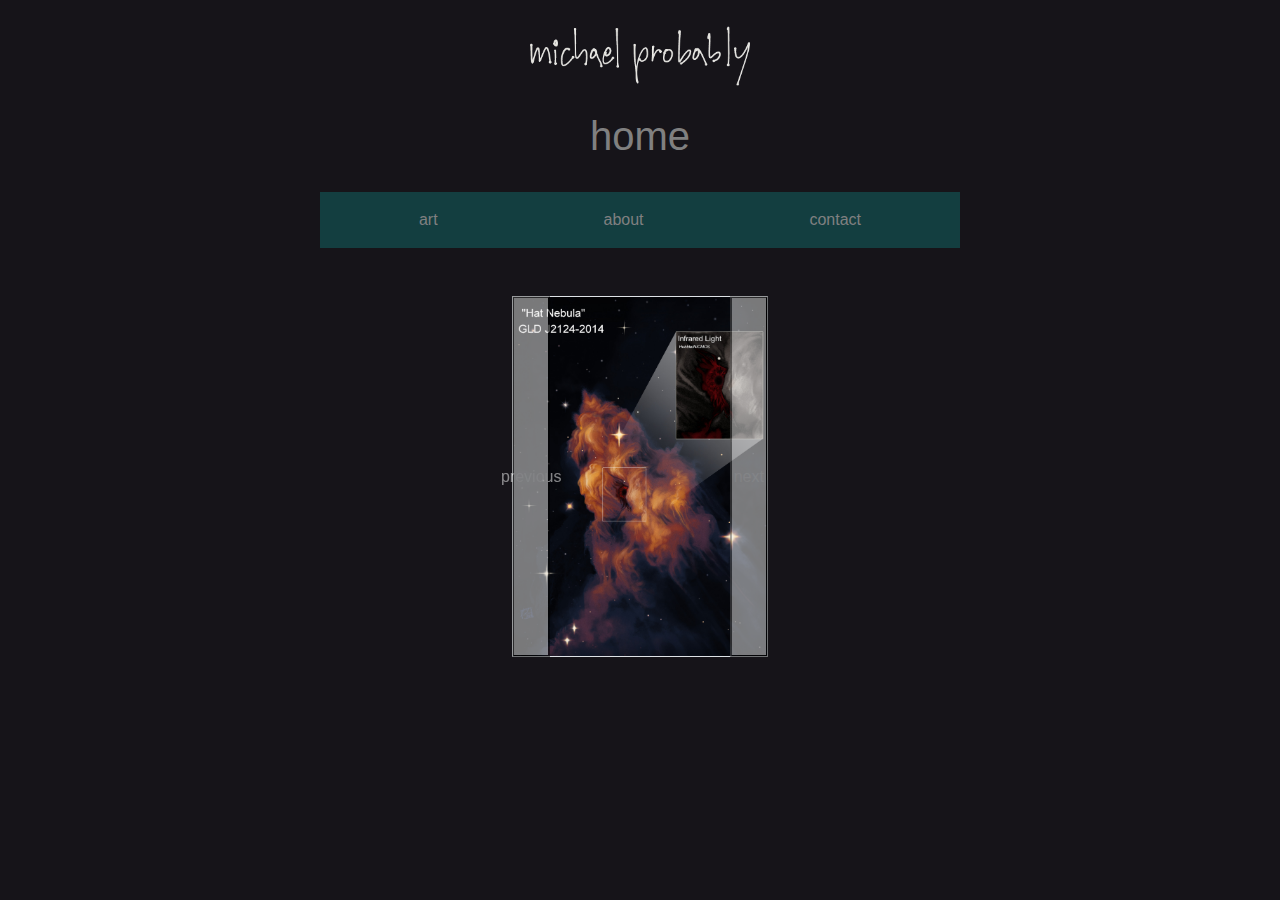
<file: index.html>
<!DOCTYPE html>
<html lang="en">

<head>
  <meta charset="UTF-8">
  <meta http-equiv="X-UA-Compatible" content="IE=edge">
  <meta name="viewport" content="width=device-width, initial-scale=1.0">
  <title>michaelprobably's art portfolio</title>
  <link href="https://cdn.jsdelivr.net/npm/bootstrap@5.3.0-alpha1/dist/css/bootstrap.min.css" rel="stylesheet"
    integrity="sha384-GLhlTQ8iRABdZLl6O3oVMWSktQOp6b7In1Zl3/Jr59b6EGGoI1aFkw7cmDA6j6gD" crossorigin="anonymous">
  <script src="https://cdn.jsdelivr.net/npm/bootstrap@5.3.0-alpha1/dist/js/bootstrap.bundle.min.js"
    integrity="sha384-w76AqPfDkMBDXo30jS1Sgez6pr3x5MlQ1ZAGC+nuZB+EYdgRZgiwxhTBTkF7CXvN"
    crossorigin="anonymous"></script>
  
  <link rel="stylesheet" href="https://maxcdn.bootstrapcdn.com/bootstrap/4.0.0/css/bootstrap.min.css"
   
  integrity="sha384-Gn5384xqQ1aoWXA+058RXPxPg6fy4IWvTNh0E263XmFcJlSAwiGgFAW/dAiS6JXm" crossorigin="anonymous">
  <script src="js/index.js"></script>
  <link rel="stylesheet" href="css/index.css">

  <style>
    body {
      animation: fadeInAnimation ease 200ms;
      animation-iteration-count: 1;
      animation-fill-mode: forwards;
    }

    @keyframes fadeInAnimation {
      0% {
        opacity: 0;
      }

      100% {
        opacity: 1;
      }
    }
  </style>
  <link rel="icon" href="logo/favicon.png">
</head>
<div>

  <body class="body">

    <br>
    <div class="d-flex justify-content-around" >
      <img src="logo/logo.png" style="height: 30%;width: 30%;" href="index.html">
    </div>
    <br>
    <h1 align="center" style="color: rgb(128, 128, 128);">home</h1>
    <br>

    <div align="center">
      <ul class="navbar navbar-dark navbar-custom d-flex justify-content-around">
        <li class="nav-item">
          <a class="nav-link" href="art.html">art</a>
        </li>
        <li class="nav-item">
          <a class="nav-link" href="about.html">about</a>
        </li>
        <li class="nav-item">
          <a class="nav-link" href="contact.html">contact</a>
        </li>
      </ul>
    </div>
    <br>

</div>

<div>
<div style="width: 20%;margin:auto;" >
  <br>

  <div id="carouselExampleControls" class="carousel slide pointer-event" data-bs-ride="carousel" style="width: fr;height: fr;">
    <div class="carousel-inner">
      <div class="carousel-item active">
        <img src="fastimg/cosmic.jpg" class="d-block w-100 border border-3" alt="..." align="center">
      </div>
      <div class="carousel-item">
        <img src="fastimg/kobra!!!.jpg" class="d-block w-100 border border-3" alt="..." align="center">
      </div>
      <div class="carousel-item">
        <img src="fastimg/dead but dreaming.jpg" class="d-block w-100 border border-3" alt="..." align="center">
      </div>
      <div class="carousel-item">
        <img src="fastimg/severed fairy.jpg" class="d-block w-100 border border-3" alt="..." align="center">
      </div>
      <div class="carousel-item">
        <img src="fastimg/slikikik.jpg" class="d-block w-100 border border-3" alt="..." align="center">
      </div>
    </div>
    <button class="carousel-control-prev" type="button" data-bs-target="#carouselExampleControls" data-bs-slide="prev">
      <span class="carousel-control-prev-icon" aria-hidden="true"></span>
      <span class="visually-hidden">previous</span>
    </button>
    <button class="carousel-control-next" type="button" data-bs-target="#carouselExampleControls" data-bs-slide="next">
      <span class="carousel-control-next-icon" aria-hidden="true"></span>
      <span class="visually-hidden">next</span>
    </button>
  </div>
  <br>
</div>



  </body>

</html>
</file>
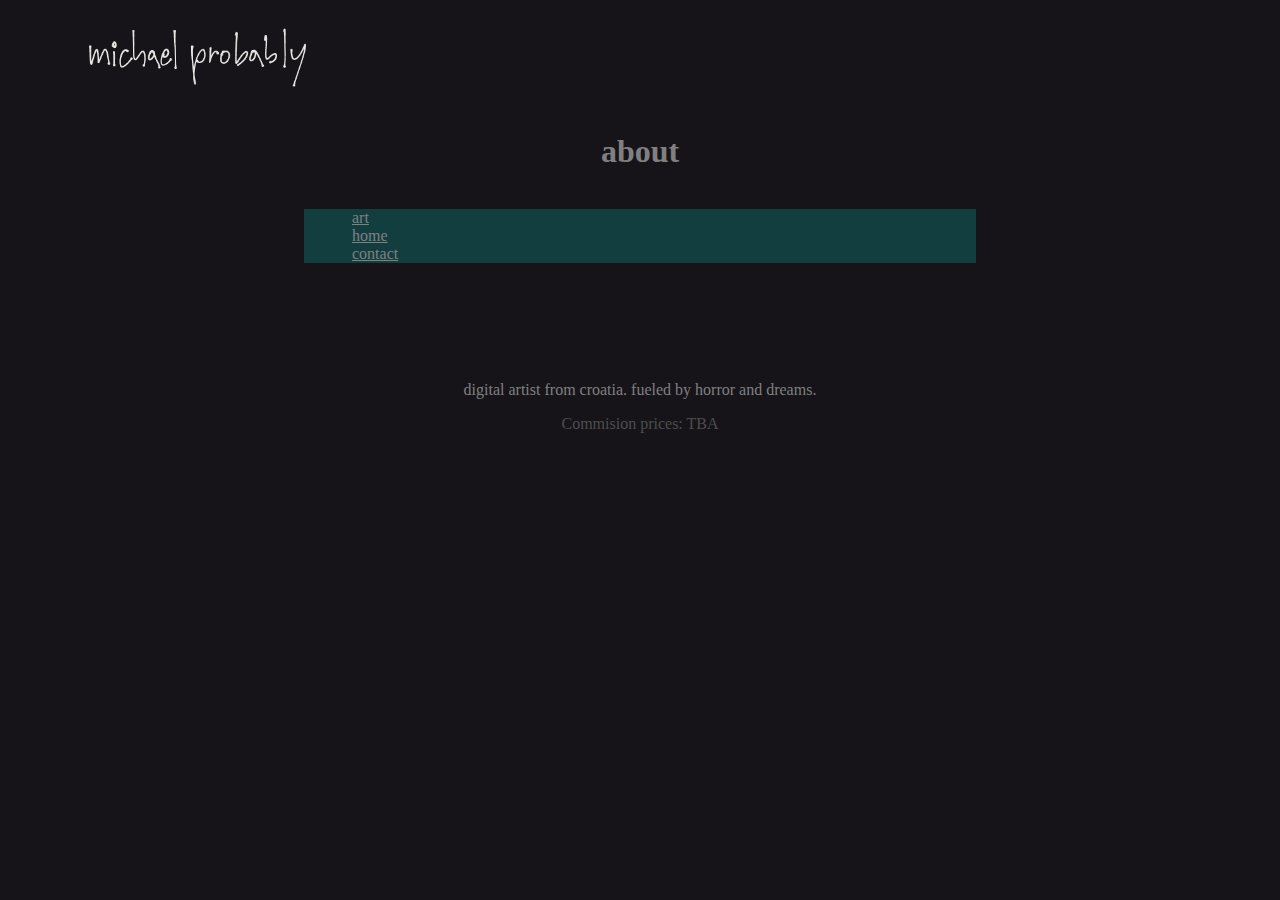
<file: about.html>
<!DOCTYPE html>
<html lang="en">

<head>
  <meta charset="UTF-8">
  <meta http-equiv="X-UA-Compatible" content="IE=edge">
  <meta name="viewport" content="width=device-width, initial-scale=1.0">
  <title>about</title>
  <link href="https://cdn.jsdelivr.net/npm/bootstrap@5.3.0-alpha1/dist/css/bootstrap.min.css" rel="stylesheet"
    integrity="sha384-GLhlTQ8iRABdZLl6O3oVMWSktQOp6b7In1Zl3/Jr59b6EGGoI1aFkw7cmDA6j6gD" crossorigin="anonymous">
  <script src="https://cdn.jsdelivr.net/npm/bootstrap@5.3.0-alpha1/dist/js/bootstrap.bundle.min.js"
    integrity="sha384-w76AqPfDkMBDXo30jS1Sgez6pr3x5MlQ1ZAGC+nuZB+EYdgRZgiwxhTBTkF7CXvN"
    crossorigin="anonymous"></script>
  <link rel="stylesheet" href="css/about.css">

  <style>
    body {
      animation: fadeInAnimation ease 200ms;
      animation-iteration-count: 1;
      animation-fill-mode: forwards;
    }

    @keyframes fadeInAnimation {
      0% {
        opacity: 0;
      }

      100% {
        opacity: 1;
      }
    }
  </style>
  <link rel="icon" href="logo/favicon.png">
</head>

<body class="body">
  <div>
    <br>
    <div class="d-flex justify-content-around">
      <img src="logo/logo.png" style="height: 30%;width: 30%;" href="index.html">
    </div>
    <br>
    <h1 align="center" style="color: rgb(128,128,128);">about</h1>
    <br>


    <div>
      <ul class="navbar navbar-dark navbar-custom d-flex justify-content-around">
        <li class="nav-item">
          <a class="nav-link" href="art.html">art</a>
        </li>
        <li class="nav-item">
          <a class="nav-link" href="index.html">home</a>
        </li>
        <li class="nav-item">
          <a class="nav-link" href="contact.html">contact</a>
        </li>
      </ul>
    </div>
    <br>
    <br>


  </div>

  <div class='parent'>
    <br>
    <p style="color: rgb(128,128,128);">digital artist from croatia.
      fueled by horror and dreams.</p>
    <p style="color: rgb(77, 77, 77);"> Commision prices: TBA </p>

  </div>



</body>

</html>
</file>
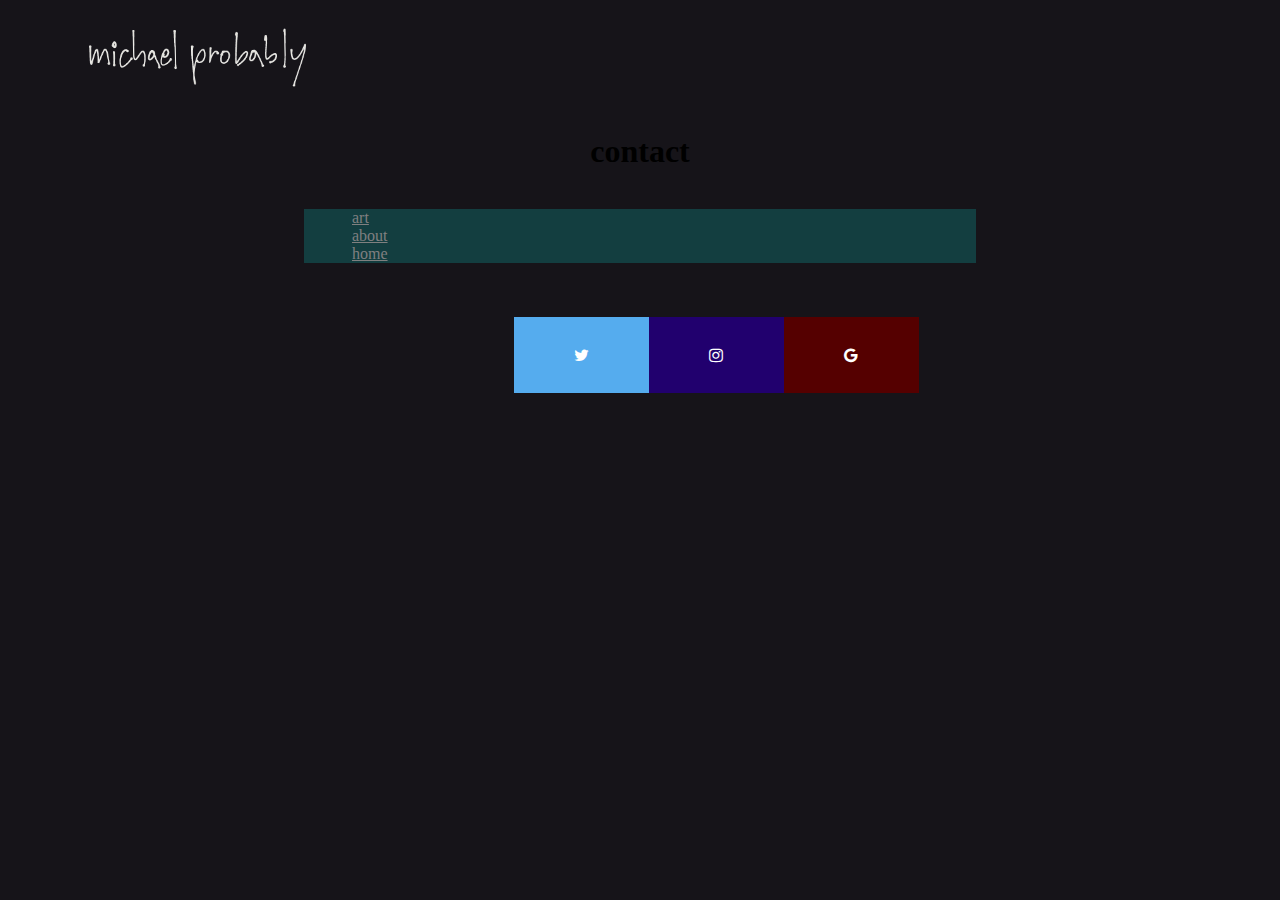
<file: contact.html>
<!DOCTYPE html>
<html lang="en">

<head>
  <meta charset="UTF-8">
  <meta http-equiv="X-UA-Compatible" content="IE=edge">
  <meta name="viewport" content="width=device-width, initial-scale=1.0">
  <title>contact</title>

  <link href="https://cdn.jsdelivr.net/npm/bootstrap@5.3.0-alpha1/dist/css/bootstrap.min.css" rel="stylesheet"
    integrity="sha384-GLhlTQ8iRABdZLl6O3oVMWSktQOp6b7In1Zl3/Jr59b6EGGoI1aFkw7cmDA6j6gD" crossorigin="anonymous">
  <script src="https://cdn.jsdelivr.net/npm/bootstrap@5.3.0-alpha1/dist/js/bootstrap.bundle.min.js"
    integrity="sha384-w76AqPfDkMBDXo30jS1Sgez6pr3x5MlQ1ZAGC+nuZB+EYdgRZgiwxhTBTkF7CXvN"
    crossorigin="anonymous"></script>
  <link rel="stylesheet" href="css/contact.css">
  <link rel="stylesheet" href="https://cdnjs.cloudflare.com/ajax/libs/font-awesome/4.7.0/css/font-awesome.min.css">
  <script src="js/contact.js"></script>
  <style>
    body {
      animation: fadeInAnimation ease 200ms;
      animation-iteration-count: 1;
      animation-fill-mode: forwards;
    }

    @keyframes fadeInAnimation {
      0% {
        opacity: 0;
      }

      100% {
        opacity: 1;
      }
    }
  </style>
  <link rel="icon" href="logo/favicon.png">
</head>

<body style="background-color: rgb(22, 20, 25);">
  <div >
    <br>


    <div class="d-flex justify-content-around">
      <img src="logo/logo.png" style="height: 30%;width: 30%;">
    </div>
    <br>
    <h1 align="center">contact</h1>
    <br>
    <div>
      <ul class="navbar d-flex justify-content-around">
        <li class="nav-item">
          <a class="nav-link" href="art.html">art</a>
        </li>
        <li class="nav-item">
          <a class="nav-link" href="about.html">about</a>
        </li>
        <li class="nav-item">
          <a class="nav-link" href="index.html">home</a>
        </li>
      </ul>
    </div>
    <br>
    <br>
  </div>
  <br>
  <div class="flex-container" style="width: 20%;margin:auto">

    <div>
      <a href="https://twitter.com/michaelprobably" class="fa fa-twitter" target="_blank"></a>
    </div>
    <div>
      <a href="https://www.instagram.com/mihaelprobably/" class="fa fa-instagram" target="_blank"></a>
    </div>
    <div>
      <a onclick="myFunction()" class="fa fa-google"></a>
    </div>
  </div>












</body>

</html>
</file>
<file: css/index.css>
.navbar {
    margin: auto;
    width: 50%;
    justify-content: center;
    /* navigation bar */
    list-style-type: none;

    background-color: rgb(19, 62, 64);
  }

.center {
    margin: auto;
    vertical-align: middle;
    /* class for centering bleeeeeh */
  }

.logo{
    width: 25%;
    height: 25%;
    /* size of logo in its div */
  }

.navbar-nav{
    padding-left:10%;
    padding-right:10%;
    /* navigation bad padding;space between elements */
  }

  .body{
    background-color: rgb(22, 20, 25);
    /* background color of the whole page */
  }

.carousel{
  margin: auto;

}

* {box-sizing:border-box}

/* Slideshow container */
.slideshow-container {
  max-width: 1000px;
  position: relative;
  margin: auto;

  
}



/* Hide the images by default */
.mySlides {
display: none;
}

/* Next & previous buttons */
.prev, .next {
  cursor: pointer;
  position: absolute;
  top: 50%;
  width: auto;
  margin-top: -22px;
  padding: 16px;
  color: white;
  font-weight: bold;
  font-size: 18px;
  transition: 0.6s ease;
  border-radius: 0 3px 3px 0;
  user-select: none;
}

/* Position the "next button" to the right */
.next {
  right: 0;
  border-radius: 3px 0 0 3px;
}

/* On hover, add a black background color with a little bit see-through */
.prev:hover, .next:hover {
  background-color: rgba(0, 0, 0, 0.8);
}

/* Caption text */
.text {
  color: #f2f2f2;
  font-size: 15px;
  padding: 8px 12px; 
  position: absolute;
  bottom: 8px;
  width: 100%;
  text-align: center;
}

/* Number text (1/3 etc) */
.numbertext {
  color: #f2f2f2;
  font-size: 12px;
  padding: 8px 12px;
  position: absolute;
  top: 0;
}


.active, .dot:hover {
  background-color: #717171;
}



/* Fading animation */
.fade {
  animation-name: fade;
  animation-duration: 1.5s;
  animation-fill-mode:forwards
}

@keyframes fade {
  from {opacity: .4}
  to {opacity: 1}
}

.border{
  width: 5px;
}

.nav-link{
  color: rgb(128,128,128);
}


.title{
  color: rgb(128,128,128);
}
</file>
<file: css/about.css>
.navbar {
  margin: auto;
  width: 50%;
  justify-content: center;
  /* navigation bar */
  list-style-type: none;

  background-color: rgb(19, 62, 64);
}

.navbar-nav{
    padding-left:10%;
    padding-right:10%;
    /* navigation bad padding;space between elements */
  }

  .body{
    background-color: rgb(22, 20, 25);
    /* background color of the whole page */
  } 

  .row {
    display: flex;
  }
  
  .column {
    flex: 50%;
  }

  .divlimwidth{
    width: 90%;
  }

  html, body {
    max-width: 100%;
}

.parent {
  border: 0px solid black;
  margin: 1rem;
  padding: 2rem 2rem;
  text-align: center;
}
.child {
  display: inline-block;
  border: 0px solid red;
  padding: 1rem 1rem;
  vertical-align: middle;
}

.fleft{
  float: left;
}

.fright{
  float: right;
}

.nav-link{
  color: rgb(128,128,128);
  margin: 8px;
}
</file>
<file: css/contact.css>
/* Three image containers (use 25% for four, and 50% for two, etc) */
 .column {
    float: left;
    width: 33.33%;
    padding: 5px;
  }
  
  /* Clear floats after image containers */
  .row::after {
    content: "";
    clear: both;
    display: table;
  } 

  .flex-container {
    display: flex;
    flex-direction: row;
    justify-content: center;
    margin: 10px;
    justify-content: space-between;
  }

   /* Style all font awesome icons */
.fa {
    padding: 30px;
    font-size: 50px;
    width: 75px;
    text-align: center;
    text-decoration: none;
  }
  
  /* Add a hover effect if you want */
  .fa:hover {
    opacity: 0.7;
  }
  
  /* Set a specific color for each brand */
  
  /* Facebook */
  .fa-reddit {
    background: #ff7b00;
    color: white;
    size: 120%;
  }
  
  /* Twitter */
  .fa-twitter {
    background: #55ACEE;
    color: white;
    size: 120%;
  } 

  .fa-instagram{
    background: #21006e;
    color: white;
    size: 120%;
  }

  .fa-google{
    background: #550000;
    color: white;
    size: 120%;
  }

  .navbar {
    margin: auto;
    width: 50%;
    justify-content: center;
    /* navigation bar */
    list-style-type: none;

    background-color: rgb(19, 62, 64);
  }

.navbar-nav{
    padding-left:10%;
    padding-right:10%;
    /* navigation bad padding;space between elements */
  }

  .highlight{
    background-color: rgb(19, 62, 64);
  }

.nav-link{
  color: rgb(128,128,128);
  margin: 8px;
}


.title{
  color: rgb(128,128,128);
}

.meow{
  background-color:rgb(19, 62, 64);
}
</file>
